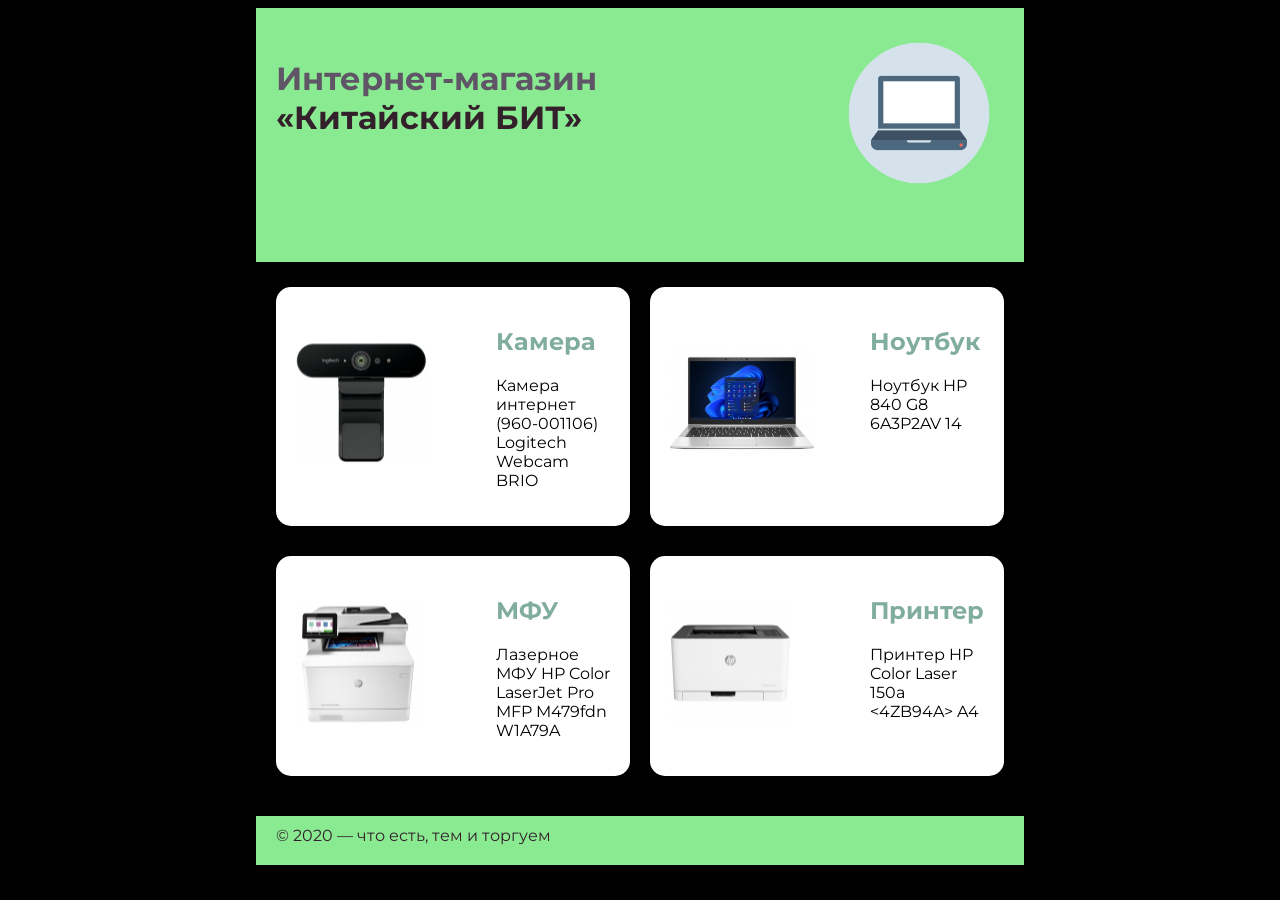
<file: index.html>
﻿<!DOCTYPE html>
<html lang="ru">
<head>
  <meta charset="UTF-8">
  <link rel="stylesheet" href="main-style.css">
  <title>Интернет-магазин «Китайский БИТ»</title>
</head>
<body>
<div class="container">
<header class="page-header">
  <h1 class="title"><span class="accent">Интернет-магазин</span> <br>«Китайский БИТ»</h1>
  <div class="logo">
    <img src="logo.png" width="150" />
  </div>
</header>
<main class="page-main">
  <ol class="products-list">
    <li class="product product-1">
      <h2>Камера</h2>
      <p>Камера интернет (960-001106) Logitech Webcam BRIO</p>
    </li>
    <li class="product product-2">
      <h2>Ноутбук</h2>
      <p>Ноутбук HP 840 G8 6A3P2AV 14</p>
    </li>
    <li class="product product-3">
      <h2>МФУ</h2>
      <p>Лазерное МФУ HP Color LaserJet Pro MFP M479fdn W1A79A</p>
    </li>
    <li class="product product-4">
      <h2>Принтер</h2>
      <p>Принтер HP Color Laser 150a <4ZB94A> A4</p>
    </li>
  </ol>
</main>
<footer class="page-footer">
  © 2020 — что есть, тем и торгуем
</footer>
</div>

</body>
</html>
</file>
<file: main-style.css>
@import url('https://fonts.googleapis.com/css2?family=Montserrat:wght@400;600&display=swap');
@import url('https://fonts.googleapis.com/css2?family=Rubik+Iso&display=swap');

* {
	font-family: 'Montserrat', sans-serif;
}

.page-header {
	font-family: 'Rubik Iso', cursive;
	display: grid;
    grid-template-columns: 1fr 160px;
	padding-top: 30px;
    padding-right: 20px;
	padding-bottom: 70px;
	padding-left: 20px;
}

body {
	background-color: #000;
}
.container {
	width:768px;
	margin: 0 auto;
}
.page-header,
.page-footer {
	background: #8aea92;
	color: #33202a;
}

.page-footer {
	padding-top: 10px;
	padding-right: 20px;
	padding-bottom: 20px;
	padding-left: 20px;
}

.accent {
	color:#5f5566;
}

.product {
	position:relative;
	padding: 20px;
	padding-left: 220px; 
	min-height: 120px;
	background-color:#fff;
	border-radius: 15px;
	list-style: none;
}

.products-list {
	padding: 10px 20px;
	display: grid;
    grid-template-columns: 1fr 1fr;
	padding-top: 25px;
    padding-right: 20px;
	padding-bottom: 40px;
	padding-left: 20px;
	gap: 30px 20px;
	margin: 0px;
}
.product > h2 {
	color: #80ada0;
}
h2:before {
	display: block;
	position: absolute;
	left: 20px;
	top:50%;
	transform: translateY(-50%);
}

.product-1 > h2:before {
	content:url('1.jpg');
}
.product-2 > h2:before {
	content:url('2.jpg');
}
.product-3 > h2:before {
	content:url('3.jpg');
}
.product-4 > h2:before {
	content:url('4.jpg');
}
</file>
